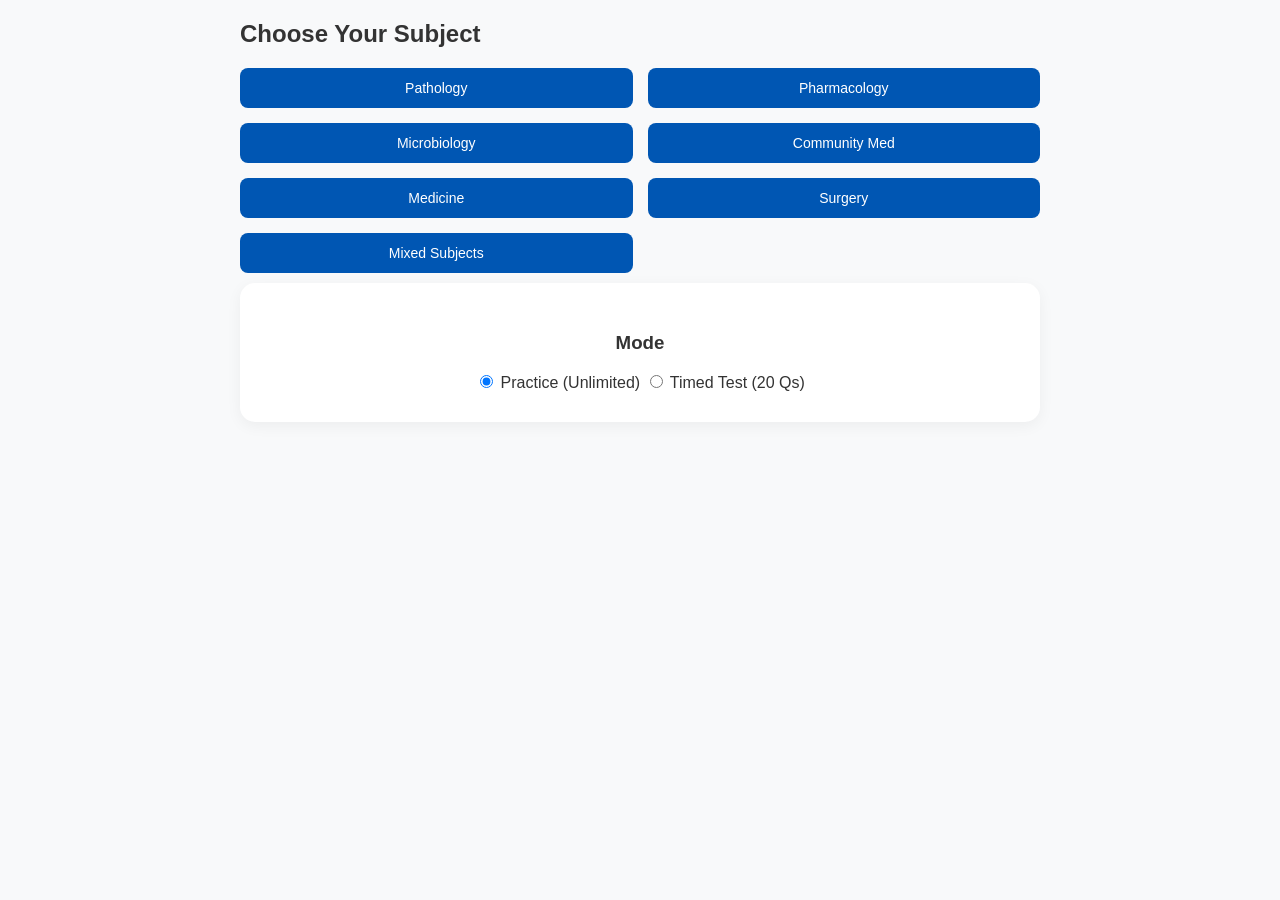
<file: subject.html>
<!DOCTYPE html>
<html lang="en">
<head>
    <meta charset="UTF-8">
    <title>Select Subject</title>
    <link rel="stylesheet" href="style.css">
</head>
<body>
    <div class="container">
        <h2>Choose Your Subject</h2>
        <div class="grid">
            <button onclick="selectSubject('Pathology')">Pathology</button>
            <button onclick="selectSubject('Pharmacology')">Pharmacology</button>
            <button onclick="selectSubject('Microbiology')">Microbiology</button>
            <button onclick="selectSubject('Community Medicine')">Community Med</button>
            <button onclick="selectSubject('Medicine')">Medicine</button>
            <button onclick="selectSubject('Surgery')">Surgery</button>
            <button onclick="selectSubject('Random')">Mixed Subjects</button>
        </div>
        <div class="card mode-box">
            <h3>Mode</h3>
            <label><input type="radio" name="mode" value="practice" checked> Practice (Unlimited)</label>
            <label><input type="radio" name="mode" value="timed"> Timed Test (20 Qs)</label>
        </div>
    </div>
    <script src="script.js"></script>
</body>
</html>
</file>
<file: style.css>
:root {
    --med-blue: #0056b3;
    --success: #28a745;
    --fail: #dc3545;
    --light: #f8f9fa;
    --dark-bg: #121212;
    --dark-card: #1e1e1e;
    --text-main: #333;
    --text-light: #666;
}

body {
    font-family: 'Helvetica', Arial, sans-serif;
    background-color: var(--light);
    color: var(--text-main);
    margin: 0;
    padding: 0;
    transition: background 0.3s ease;
}

/* Dark Mode Support */
body.dark-mode {
    background-color: var(--dark-bg);
    color: #fff;
}

body.dark-mode .card, 
body.dark-mode .subject-card {
    background: var(--dark-card);
    color: #fff;
    border: 1px solid #333;
}

/* Navigation */
nav {
    display: flex;
    justify-content: space-between;
    align-items: center;
    padding: 10px 5%;
    background: white;
    box-shadow: 0 2px 5px rgba(0,0,0,0.1);
}

body.dark-mode nav { background: #1a1a1a; }

.logo { display: flex; align-items: center; gap: 10px; font-weight: bold; font-size: 1.2rem; }
#nav-logo { height: 40px; }

/* Layout Containers */
.container {
    max-width: 800px;
    margin: 20px auto;
    padding: 0 15px;
}

.card {
    background: white;
    padding: 30px;
    border-radius: 15px;
    box-shadow: 0 4px 15px rgba(0,0,0,0.05);
    text-align: center;
}

/* Dashboard Stats */
.stats-grid {
    display: grid;
    grid-template-columns: repeat(3, 1fr);
    gap: 10px;
    margin-bottom: 25px;
}

.stat-card {
    background: var(--med-blue);
    color: white;
    padding: 15px;
    border-radius: 10px;
}

.stat-card h3 { margin: 0; font-size: 1.5rem; }
.stat-card p { margin: 5px 0 0; font-size: 0.8rem; opacity: 0.9; }

/* Subject Selection */
.subject-grid {
    display: grid;
    grid-template-columns: repeat(auto-fill, minmax(150px, 1fr));
    gap: 15px;
}

.subject-card {
    background: white;
    padding: 20px;
    border-radius: 12px;
    box-shadow: 0 2px 8px rgba(0,0,0,0.05);
    display: flex;
    flex-direction: column;
    justify-content: space-between;
}

/* Buttons */
button {
    padding: 12px 20px;
    border: none;
    border-radius: 8px;
    background: var(--med-blue);
    color: white;
    cursor: pointer;
    font-size: 14px;
    transition: 0.2s;
}

button:hover { opacity: 0.9; transform: translateY(-1px); }

.btn-secondary { background: #6c757d; margin-top: 10px; width: 100%; }
.btn-sm { padding: 8px; font-size: 12px; }

/* Quiz Interface */
.quiz-header {
    display: flex;
    justify-content: space-between;
    margin-bottom: 15px;
    font-weight: bold;
    color: var(--med-blue);
}

.hidden { display: none !important; }

/* --- ADMIN PANEL & FORM STYLING --- */

#admin-mcq-form {
    text-align: left; /* Keeps labels and inputs aligned left for easier reading */
}

.options-input input,
#admin-mcq-form input[type="text"],
#admin-mcq-form input[type="email"] {
    width: 100%;
    box-sizing: border-box; /* Ensures padding doesn't push the width over 100% */
    margin-bottom: 12px;
    padding: 12px;
    border: 1px solid #ddd;
    border-radius: 8px;
    font-size: 14px;
}

textarea {
    width: 100%;
    box-sizing: border-box;
    height: 120px;
    margin-bottom: 15px;
    padding: 12px;
    border: 1px solid #ddd;
    border-radius: 8px;
    font-family: inherit;
    font-size: 14px;
    resize: vertical; /* Allows users to expand the box if needed */
}

select {
    width: 100%;
    box-sizing: border-box;
    padding: 12px;
    margin-bottom: 15px;
    border-radius: 8px;
    border: 1px solid #ddd;
    background-color: white;
    font-size: 14px;
}

/* Small adjustments for the Grid in Admin Panel */
.grid {
    display: grid;
    grid-template-columns: 1fr 1fr;
    gap: 15px;
    margin-bottom: 10px;
}

@media (max-width: 600px) {
    .grid {
        grid-template-columns: 1fr; /* Stacks inputs on mobile */
    }
}
</file>
